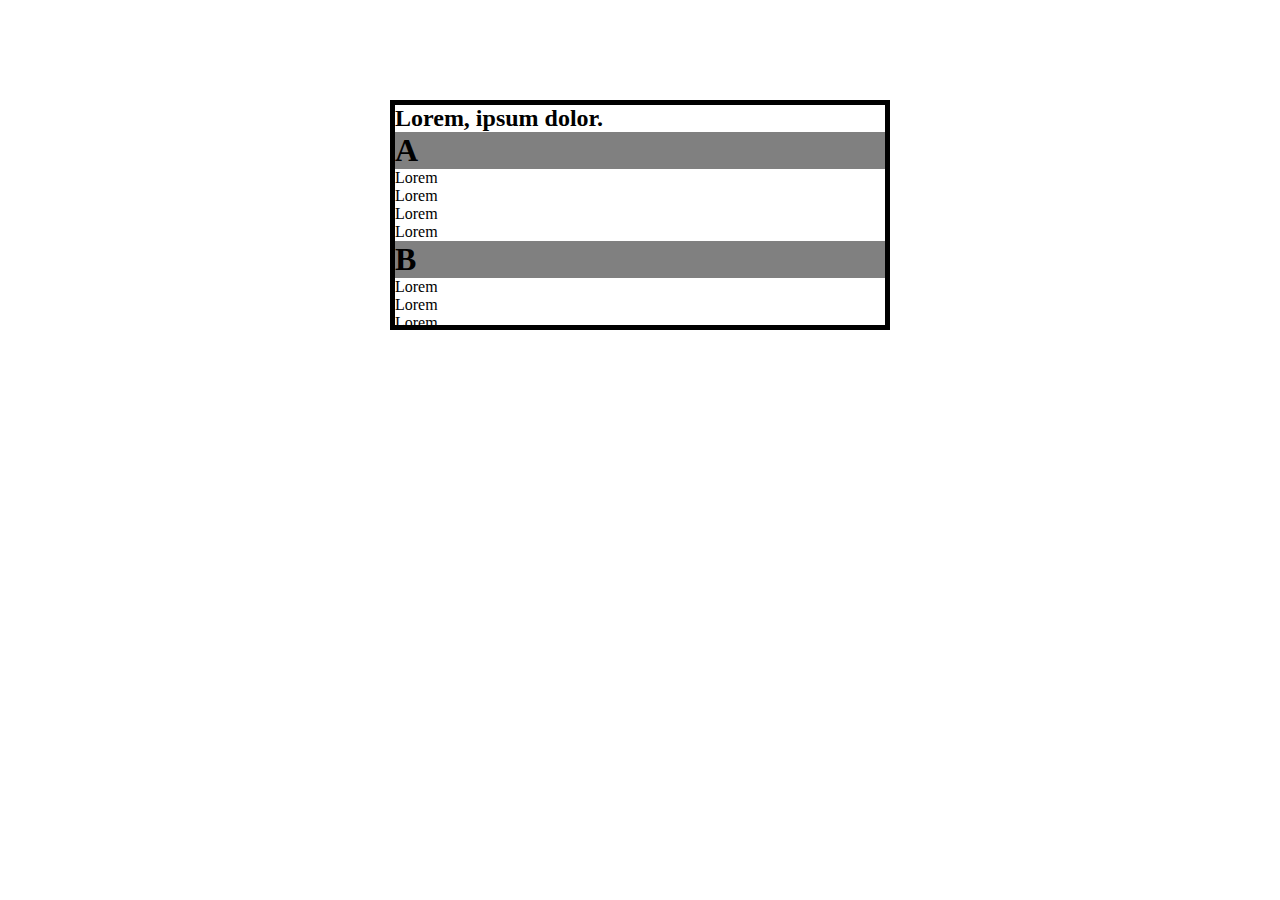
<file: index.html>
<!DOCTYPE html>
<html lang="en">

<head>
    <meta charset="UTF-8">
    <meta http-equiv="X-UA-Compatible" content="IE=edge">
    <meta name="viewport" content="width=device-width, initial-scale=1.0">
    <link rel="stylesheet" href="./style.css">
    <title>Document</title>
</head>

<body>
    <div class="box">
        <h2>Lorem, ipsum dolor.</h2>
        <div class="box1">
            <h1 class="h1">A</h1>
            <p>Lorem</p>
            <p>Lorem</p>
            <p>Lorem</p>
            <p>Lorem</p>
        </div>
        <div class="box2">
            <h1 class="h1">B</h1>
            <p>Lorem</p>
            <p>Lorem</p>
            <p>Lorem</p>
            <p>Lorem</p>
        </div>
        <div class="box3">
            <h1 class="h1">C</h1>
            <p>Lorem</p>
            <p>Lorem</p>
            <p>Lorem</p>
            <p>Lorem</p>
        </div>
        <div class="box4">
            <h1>D</h1>
            <p>Lorem</p>
            <p>Lorem</p>
            <p>Lorem</p>
            <p>Lorem</p>
        </div>
    </div>
</body>

</html>
</file>
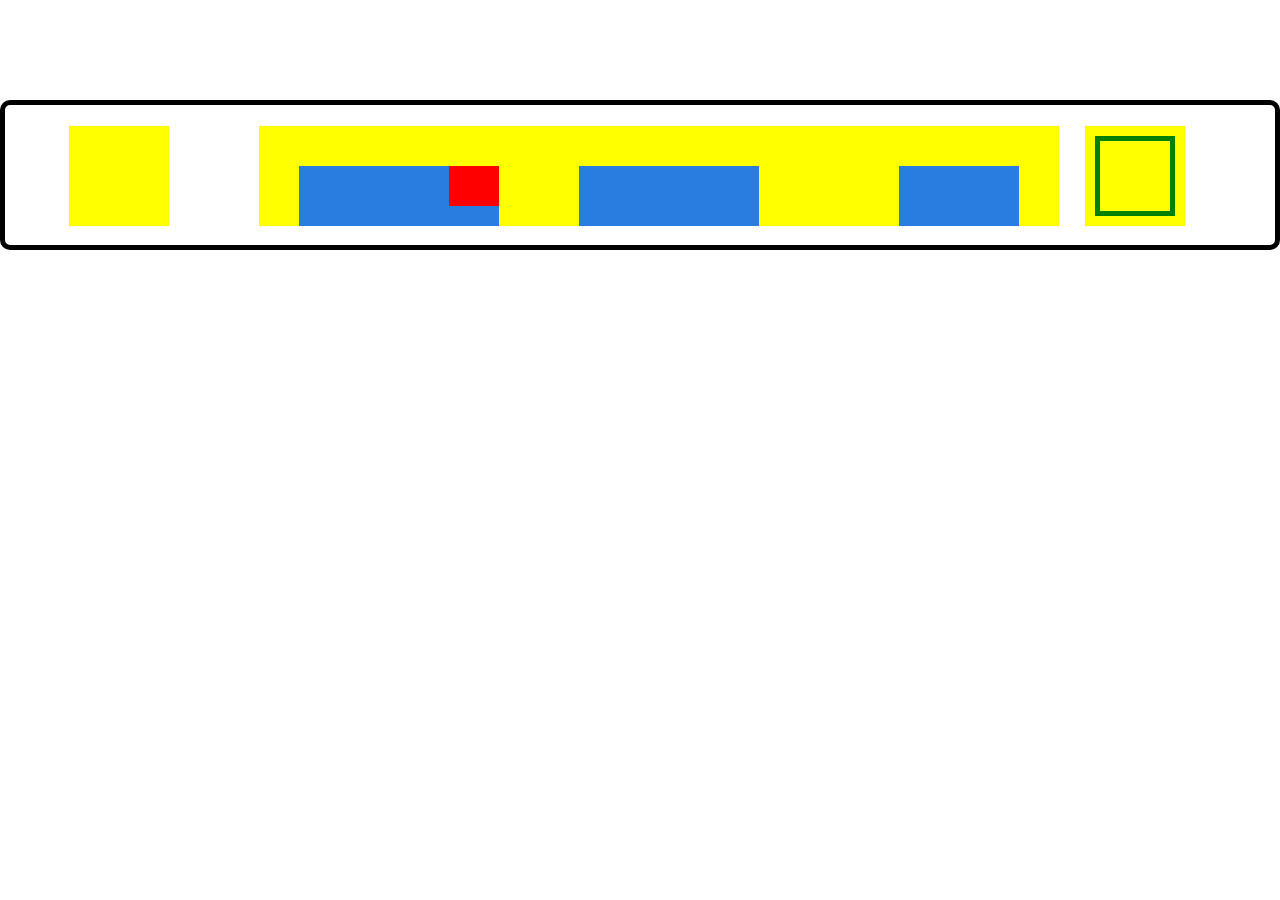
<file: index2.html>
<!DOCTYPE html>
<html lang="en">

<head>
    <meta charset="UTF-8">
    <meta http-equiv="X-UA-Compatible" content="IE=edge">
    <meta name="viewport" content="width=device-width, initial-scale=1.0">
    <link rel="stylesheet" href="./style2.css">
    <title>Document</title>
</head>

<body>
    <div class="box">
        <div class="box1"></div>

        <div class="box2">

            <div class="box3">
                <div class="box4"></div>
            </div>

            <div class="box5"></div>
            <div class="box6"></div>

        </div>

        <div class="box7">
            <div class="box8">

            </div>
        </div>


    </div>
</body>

</html>
</file>
<file: style.css>
* {
    box-sizing: border-box;
    margin: 0;
    padding: 0;
}

.box {
    border: 5px solid black;
    width: 500px;
    overflow-y: scroll;
    height: 230px;

    margin: 100px auto;
}

.h1 {
   
    position: sticky;
    top: 0;
}

h1 {
    background-color: gray;
}
</file>
<file: style2.css>
* {
    margin: 0;
    padding: 0;
    box-sizing: border-box;
}

.box {
    border: 5px solid black;
    width: 100%;
    height: 150px;
    position: relative;
    margin-top: 100px;
    border-radius: 10px;
}

.box1 {
    background-color: yellow;
    position: absolute;
    height: 100px;
    width: 100px;
    left: 5%;
    top: 15%;

}

.box2 {
    background-color: yellow;
    width: 800px;
    height: 100px;
    position: absolute;
    left: 20%;
    top: 15%;
}

.box3 {
    background-color: rgb(41, 124, 224);
    width: 200px;
    height: 60px;
    position: absolute;
    bottom: 0;
    left: 5%;
}

.box4 {
    background-color: red;
    width: 50px;
    height: 40px;
    position: absolute;
    top: 0;
    right: 0;
}

.box5 {
    background-color: rgb(41, 124, 224);
    width: 180px;
    height: 60px;
    position: absolute;
    bottom: 0;
    left: 40%;
}

.box6 {
    background-color: rgb(41, 124, 224);
    width: 120px;
    height: 60px;
    position: absolute;
    bottom: 0;
    left: 80%;
}

.box7 {
    background-color: yellow;
    position: absolute;
    height: 100px;
    width: 100px;
    left: 85%;
    top: 15%;

}

.box8 {
    border: 5px solid green;
    top: 10%;
    bottom: 5%;
    position: absolute;
    height: 80px;
    width: 80px;
    left: 10%;
}
</file>
